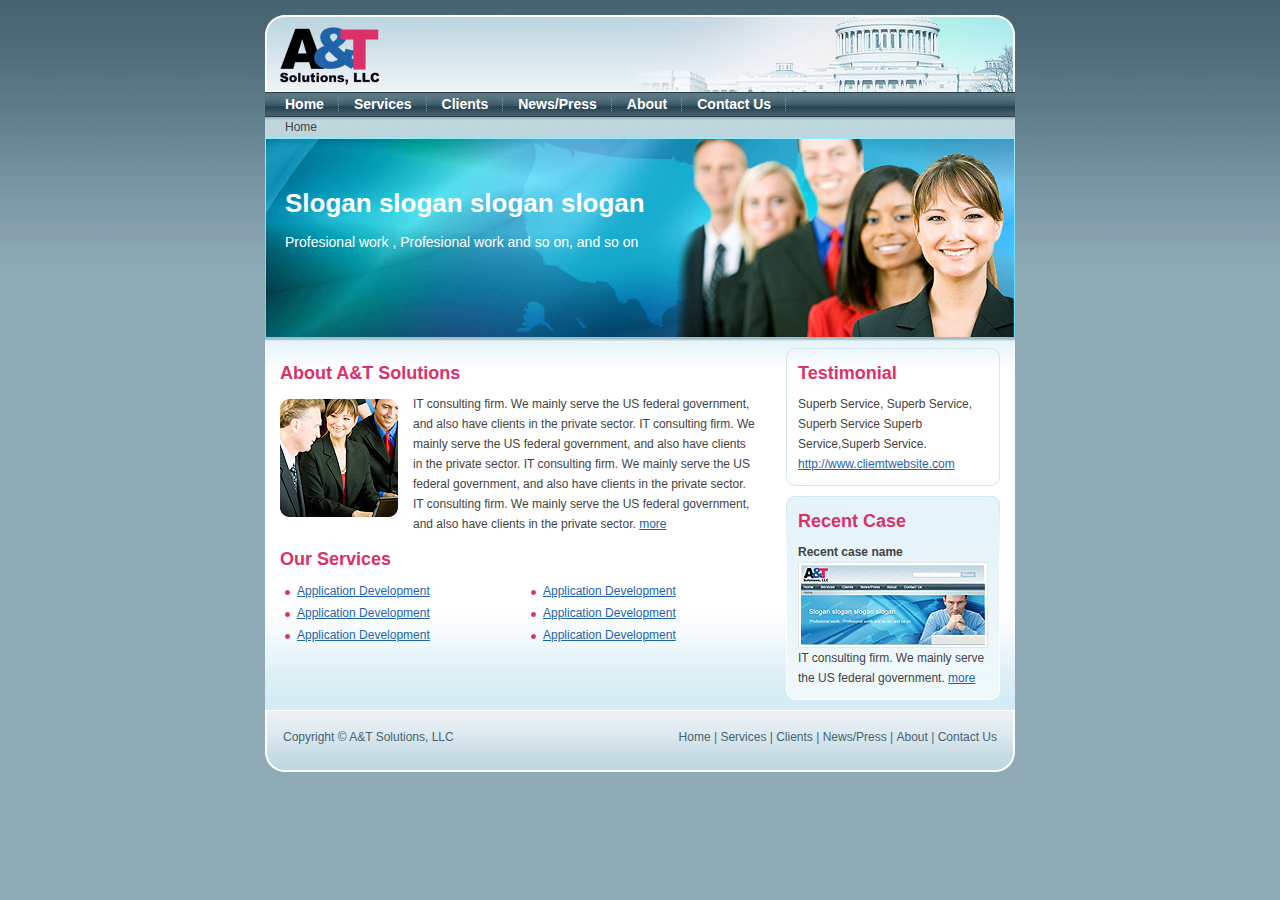
<file: index__1.html>
<!DOCTYPE html PUBLIC "-//W3C//DTD XHTML 1.0 Transitional//EN" "http://www.w3.org/TR/xhtml1/DTD/xhtml1-transitional.dtd">
<html xmlns="http://www.w3.org/1999/xhtml">
<head>
<meta http-equiv="Content-Type" content="text/html; charset=utf-8" />
<title>A&amp;T Solutions</title>
<link href="style.css" rel="stylesheet" type="text/css" />
</head>

<body>

<!-- header start -->
<div id="header">
</div>
<!-- header end -->


<!-- navigation start -->
<div id="navigation">
  <ul>
  <li><a href="#">Home</a></li>
  <li><a href="#">Services</a></li>
  <li><a href="#">Clients</a></li>
  <li><a href="#">News/Press</a></li>
  <li><a href="#">About</a></li>
  <li><a href="#">Contact Us</a></li>
  </ul>
</div>
<!-- navigation end -->


<!-- breadcrumb start -->
<div id="breadcrumb">
Home
</div>
<!-- breadcrumb end -->


<!-- main pic start -->
<div id="main_pic">
  <h2>Slogan slogan slogan slogan</h2>
  <p>Profesional work , Profesional work and so on, and so on</p>
</div>
<!-- main pic end -->


<!-- main container start -->
<div id="main_container">
<div class="main_content">

  <!-- left start -->
  <div class="left">
    <h3>About A&amp;T Solutions</h3>
    <p><img src="images/pic01.jpg" />IT consulting firm. We mainly serve the US federal government, and also have clients in the private sector. IT consulting firm. We mainly serve the US federal government, and also have clients in the private sector. IT consulting firm. We mainly serve the US federal government, and also have clients in the private sector. IT consulting firm. We mainly serve the US federal government, and also have clients in the private sector. <a href="#">more</a></p>
    <h3>Our Services</h3>
    <div class="left_list">
      <ul>
      <li><a href="#">Application Development</a></li>
      <li><a href="#">Application Development</a></li>
      <li><a href="#">Application Development</a></li>
      </ul>
    </div>
    <div class="right_list">
      <ul>
      <li><a href="#">Application Development</a></li>
      <li><a href="#">Application Development</a></li>
      <li><a href="#">Application Development</a></li>
      </ul>
    </div>
    <p></p>
  </div>
  <!-- left end -->
  
  <!-- right start -->
  <div class="right">
    <div class="testimonial">
    <div class="testimonial01">
      <h4>Testimonial</h4>
      <p>Superb Service, Superb Service, Superb Service Superb Service,Superb Service. <br />
        <a href="#">http://www.cliemtwebsite.com</a></p>
    </div>
    </div>
    
    <div class="recent_case">
    <div class="recent_case01">
      <h4>Recent Case</h4>
      <p><span class="title">Recent case name</span><a href="#"><img src="images/recentcase.jpg" /></a>IT consulting firm. We mainly serve the US federal government. <a href="#">more</a></p>
      
      
    </div>
    </div>
  </div>
  <!-- right end -->
</div>
</div>
<!-- main container end -->


<div id="footer">
  <div class="copyright">
  Copyright &copy; A&amp;T Solutions, LLC</div>
  <div class="footer_link">
  <a href="#">Home</a>&nbsp;|&nbsp;<a href="#">Services</a>&nbsp;|&nbsp;<a href="#">Clients</a>&nbsp;|&nbsp;<a href="#">News/Press</a>&nbsp;|&nbsp;<a href="#">About</a>&nbsp;|&nbsp;<a href="#">Contact Us</a> </div>
</div>
</body>
</html>
</file>
<file: style.css>
@charset "utf-8";
/* CSS Document */

body{
  margin:15px 0 0 0;
  padding:0;
  background:#8fabb6 url(images/banckground.jpg) repeat-x top;
  font-family:Arial, Helvetica, sans-serif;
  font-size:12px;
  font-weight:normal;
  color:#434343;
}



#header{
  width:750px;
  height:77px;
  background:url(images/header.jpg) no-repeat;
  margin:0 auto;
}



#navigation{
  width:750px;
  height:25px;
  background:url(images/navigation_background.jpg) repeat-x top;
  margin:0 auto;
}
 #navigation ul{
  list-style:none;
  padding:4px 0 0 0;
  margin:0 0 0 5px;
  }
  #navigation ul li{
  float:left;
  padding-right:15px;
  padding-left:15px;
  background:url(images/divider_line.gif) no-repeat right;
  font-size:14px;
  font-weight:bold;
  color:#FFFFFF;
  }
  #navigation a:link, a:visited, a:active{
  color:#ffffff;
  text-decoration:none;
  }
  #navigation a:hover{
  text-decoration:underline;
  }



#breadcrumb{
  width:710px;
  height:21px;
  background:url(images/path_background.jpg) repeat-x top;
  margin:0 auto;
  padding:0 20px;
  line-height:21px;
}



#main_pic{
  width:750px;
  height:200px;
  background:url(images/main_pic.jpg) no-repeat top;
  margin:0 auto;
}
  #main_pic h2{
  font-size:26px;
  font-weight:bold;
  color:#FFFFFF;
  margin:0;
  padding:50px 20px 15px 20px;
  }
  #main_pic p{
  font-size:14px;
  font-weight:normal;
  color:#FFFFFF;
  margin:0;
  padding:0px 20px 20px 20px;
  }



#main_container{
  width:750px;
  background:#FFFFFF url(images/main_background01.jpg) repeat-x top;
  margin:0 auto;
}
  #main_container .main_content{
  width:720px;
  padding:10px 15px;
  background:url(images/main_background02.jpg) repeat-x bottom;
  overflow:hidden;
  }
  #main_container a{
  color:#1e64aa;
  text-decoration:underline;
  }
  #main_container a:hover{
  color:#db3169;
  }
  #main_container h3{
  font-size:18px;
  font-weight:bold;
  color:#db3169;
  margin:15px 0 0 0;
  }
  #main_container h4{
  font-size:18px;
  font-weight:bold;
  color:#db3169;
  margin:0;
  }
  #main_container .left img{
  float:left;
  margin:5px 15px 15px 0;
  }
  #main_container p{
  line-height:20px;
  margin:10px 0 0 0;
  }
  #main_container .left{
  width:476px;
  padding-right:30px;
  overflow:hidden;
  float:left;
  }
  #main_container .left_list{
  width:230px;
  padding-right:16px;
  float:left;
  }
  #main_container .right_list{
  width:230px;
  float:left;
  }
  #main_container ul{
  margin:10px 0 0 0;
  padding:0 0 0 17px;
  }
  #main_container ul li{
  list-style:url(images/dot.jpg);
  line-height:22px;
  }
  
  #main_container .right{
  float:right;
  width:214px;
  }
  #main_container .testimonial{
  width:214px;
  background:url(images/border_bottom.jpg) no-repeat bottom;
  margin-bottom:10px;
  }
  #main_container .testimonial01{
  width:190px;
  background:url(images/border_top.jpg) no-repeat top;
  padding:15px 12px 12px 12px;
  }
  #main_container .recent_case{
  width:214px;
  background:url(images/recent_case.jpg) no-repeat top;
  }
  #main_container .recent_case01{
  width:190px;
  background:url(images/recent_case_bottom.jpg) no-repeat bottom;
  padding:15px 12px 12px 12px;
  }
  #main_container .title{
  font-weight:bold;
  display:block;
  }
  #main_container .recent_case01 img{
  display:block;
  border:0;
  }
  
  
#footer{
  width:750px;
  height:62px;
  background:url(images/footer.jpg) no-repeat top;
  margin:0 auto 10px auto;
  padding-top:20px;
  color:#476472;
}
  #footer a{
  color:#476472;
  text-decoration:none;
  }
  #footer a:hover{
  text-decoration:underline;
  }
  #footer .copyright{
  float:left;
  padding-left:18px;
  padding-right:18px;
  }
  #footer .footer_link{
  float:right;
  padding-right:18px;
  }
</file>
